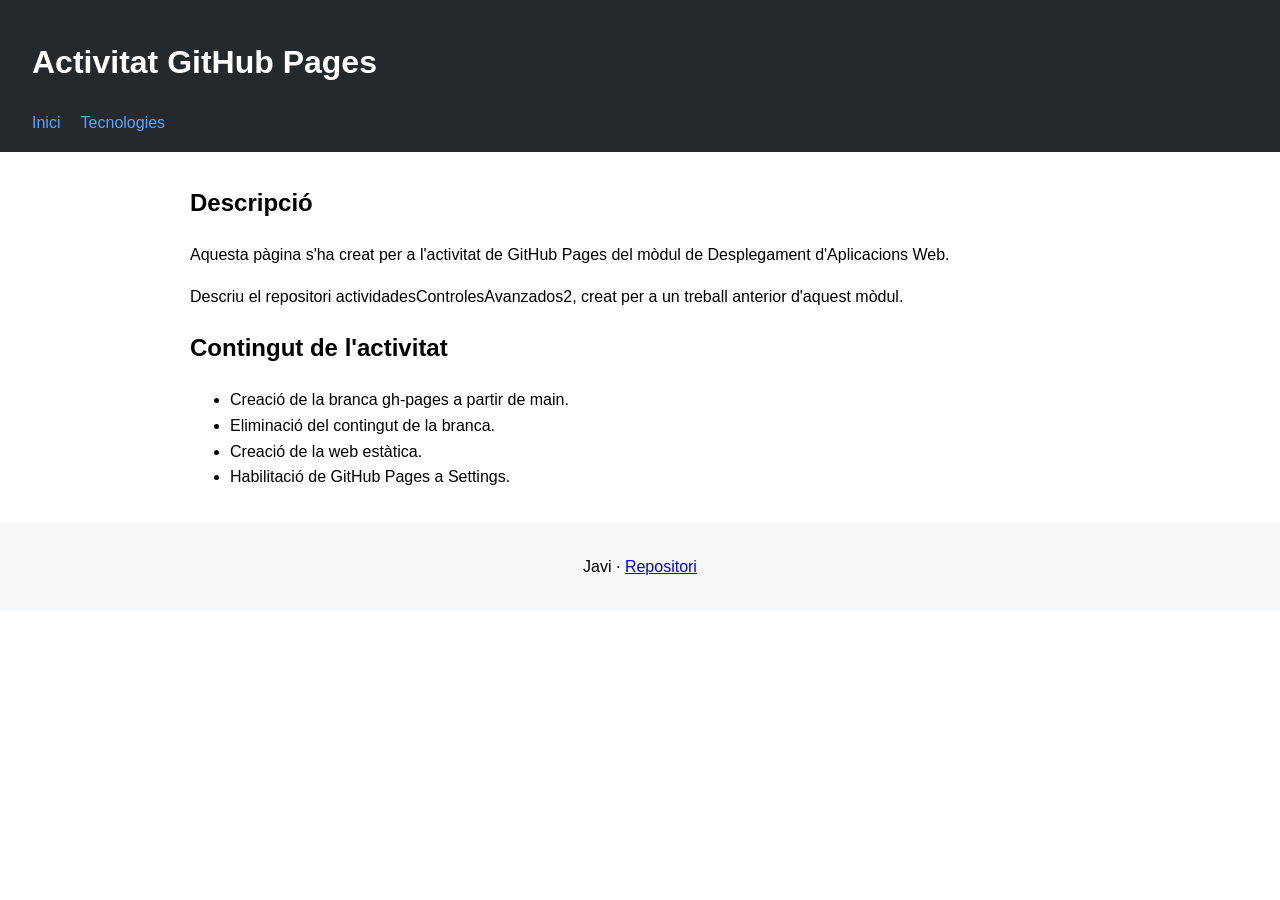
<file: index.html>
<!DOCTYPE html>
<html lang="ca">
<head>
  <meta charset="UTF-8">
  <meta name="viewport" content="width=device-width, initial-scale=1">
  <title>Activitat GitHub Pages</title>
  <link rel="stylesheet" href="css/style.css">
</head>
<body>
  <header>
    <h1>Activitat GitHub Pages</h1>
    <nav>
      <a href="index.html">Inici</a>
      <a href="tecnologias.html">Tecnologies</a>
    </nav>
  </header>

  <main>
    <h2>Descripció</h2>
    <p>Aquesta pàgina s'ha creat per a l'activitat de GitHub Pages del mòdul de Desplegament d'Aplicacions Web.</p>
    <p>Descriu el repositori actividadesControlesAvanzados2, creat per a un treball anterior d'aquest mòdul.</p>

    <h2>Contingut de l'activitat</h2>
    <ul>
      <li>Creació de la branca gh-pages a partir de main.</li>
      <li>Eliminació del contingut de la branca.</li>
      <li>Creació de la web estàtica.</li>
      <li>Habilitació de GitHub Pages a Settings.</li>
    </ul>
  </main>

  <footer>
    <p>Javi · <a href="https://github.com/javixuliko/actividadesControlesAvanzados2">Repositori</a></p>
  </footer>
</body>
</html>
</file>
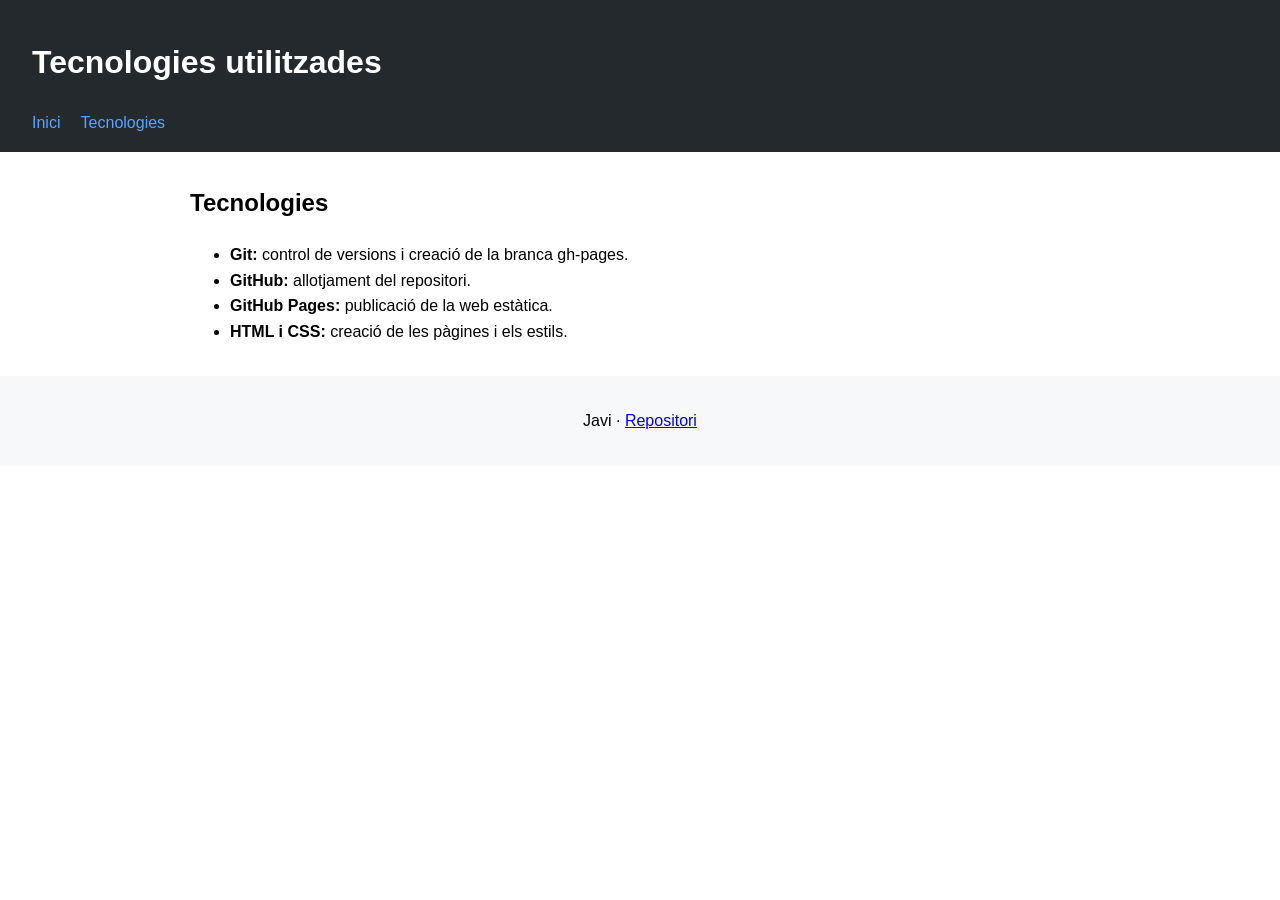
<file: tecnologias.html>
<!DOCTYPE html>
<html lang="ca">
<head>
  <meta charset="UTF-8">
  <meta name="viewport" content="width=device-width, initial-scale=1">
  <title>Tecnologies</title>
  <link rel="stylesheet" href="css/style.css">
</head>
<body>
  <header>
    <h1>Tecnologies utilitzades</h1>
    <nav>
      <a href="index.html">Inici</a>
      <a href="tecnologias.html">Tecnologies</a>
    </nav>
  </header>

  <main>
    <h2>Tecnologies</h2>
    <ul>
      <li><strong>Git:</strong> control de versions i creació de la branca gh-pages.</li>
      <li><strong>GitHub:</strong> allotjament del repositori.</li>
      <li><strong>GitHub Pages:</strong> publicació de la web estàtica.</li>
      <li><strong>HTML i CSS:</strong> creació de les pàgines i els estils.</li>
    </ul>
  </main>

  <footer>
    <p>Javi · <a href="https://github.com/javixuliko/actividadesControlesAvanzados2">Repositori</a></p>
  </footer>
</body>
</html>
</file>
<file: css/style.css>
body { font-family: Arial, sans-serif; margin: 0; line-height: 1.6; }
header { background: #24292e; color: white; padding: 1rem 2rem; }
nav a { color: #58a6ff; margin-right: 1rem; text-decoration: none; }
main { max-width: 900px; margin: 2rem auto; padding: 0 1rem; }
footer { text-align: center; padding: 1rem; background: #f6f8fa; }
</file>
